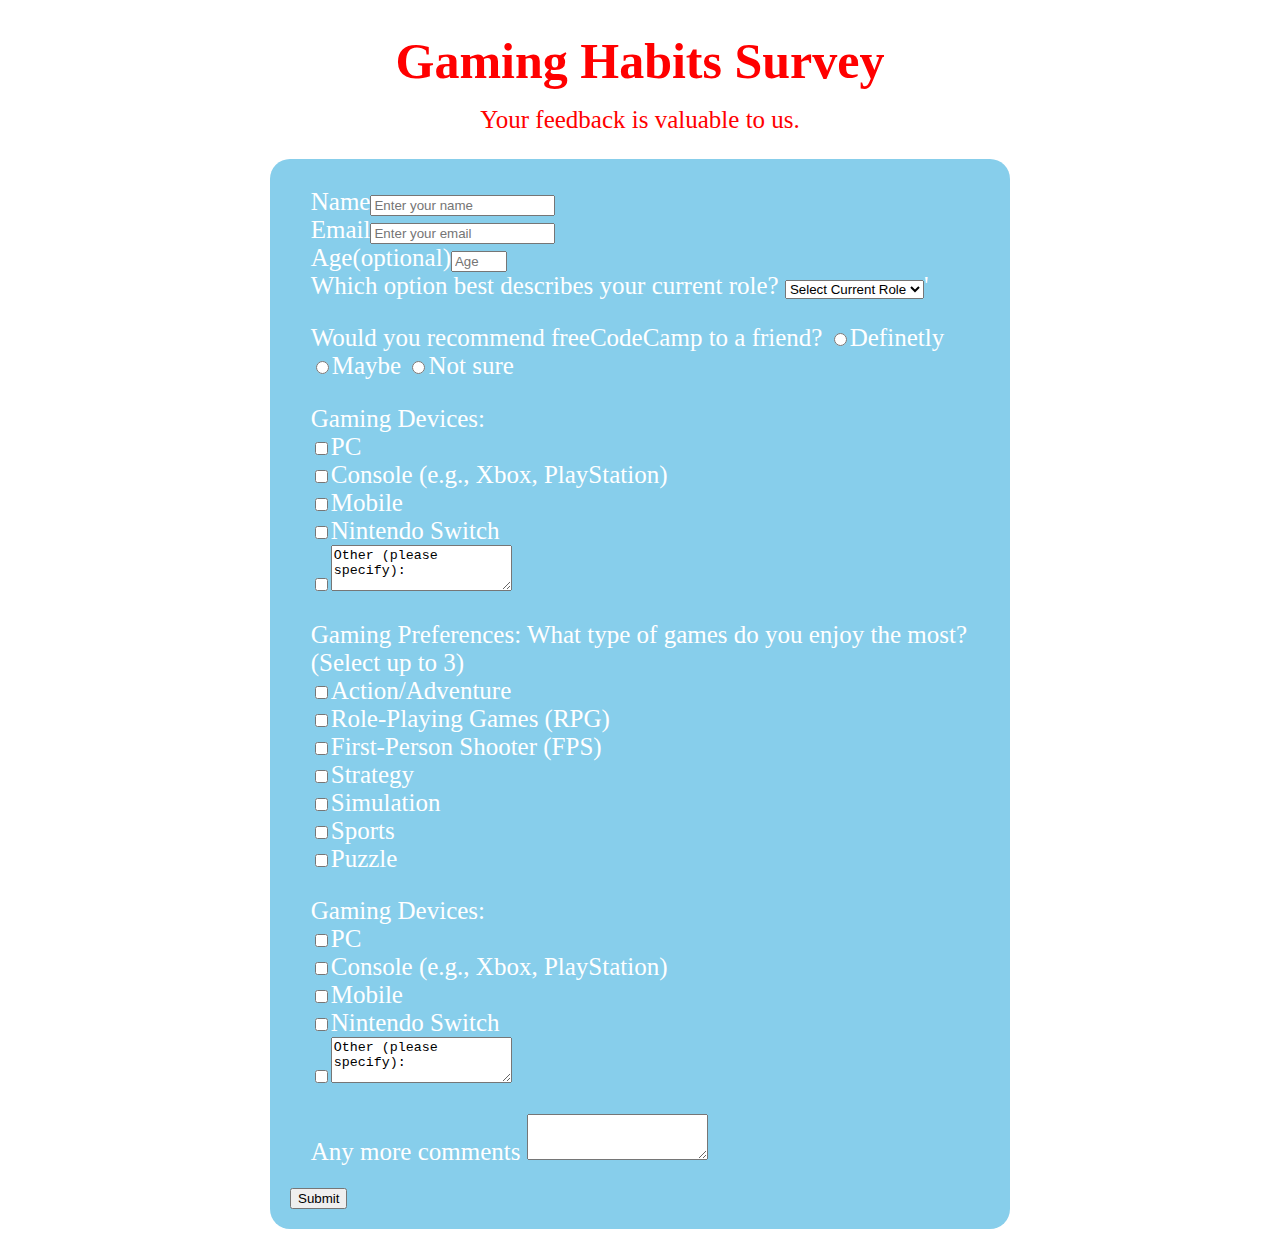
<file: index.html>
<!DOCTYPE html>
<html lang="en">
<head>
    <meta charset="UTF-8">
    <meta http-equiv="X-UA-Compatible" content="IE=edge">
    <meta name="viewport" content="width=device-width, initial-scale=1.0">
    <link rel="stylesheet" href="styles/styles.css ">
    <title>freeCodeCamp Survey Form</title>
</head>
<body>

    <h1 id="title">Gaming Habits Survey</h2>
    <p id="description" id="survey-form"> Your feedback is valuable to us.</p>
    <form id="survey-form" >
    <fieldset>
        <div class="input-element">
      <label id="name-label">Name<input id="name" type="text" placeholder="Enter your name" required /></label>
      <label id="email-label">Email<input id="email" type="email" placeholder="Enter your email" required ></label>
      <label id="number-label">Age(optional)<input id="number" type="number" placeholder="Age" min="8" max="60"></label>
        <label>Which option best describes your current role?
            <select id="dropdown">
                <option value="">Select Current Role</option>
                <option value="1">Student</option>
                <option value="2">Full Time Job</option>
                <option value="3">Full Time Learner</option>
                <option value="4">Prefer not to say</option>
                <option value="5">Other</option>                
                </select>'
                
        </label>
        </div>
    </fieldset>
    <fieldset>
        <div class="input-element">
         <label>Would you recommend freeCodeCamp to a friend?
            <input value="test" name="test" type="radio">Definetly</input>
            <input value="test" name="test" type="radio">Maybe</input>
            <input value="test" name="test" type="radio">Not sure</input>
            <label>
            </div>
            </fieldset>
            <fieldset>
                <div class="input-element">Gaming Devices:
                <label><input type="checkbox" value="checkbox1"/>PC</label>
                <label><input type="checkbox" value="checkbox2"/>Console (e.g., Xbox, PlayStation)</label>
                <label><input type="checkbox" value="checkbox3"/>Mobile</label>
                <label><input type="checkbox" value="checkbox4"/>Nintendo Switch</label>
                <label><input type="checkbox" value="checkbox5"/><textarea type="textarea" height="60px">Other (please specify):</textarea></label>
                
                    
            </div>
                </label>
            </div>
                </fieldset>

                <fieldset>
                    <div class="input-element">Gaming Preferences:
                    What type of games do you enjoy the most? (Select up to 3)
                    <label><input type="checkbox" value="checkbox1"/>Action/Adventure</label>
                    <label><input type="checkbox" value="checkbox2"/>Role-Playing Games (RPG)</label>
                    <label><input type="checkbox" value="checkbox3"/>First-Person Shooter (FPS)</label>
                    <label><input type="checkbox" value="checkbox4"/>Strategy</label>
                    <label><input type="checkbox" value="checkbox5"/>Simulation</label>
                    <label><input type="checkbox" value="checkbox6"/>Sports</label>
                    <label><input type="checkbox" value="checkbox7"/>Puzzle</label>
                   
                    
                    
                        
                </div>
                    </label>
                </div>
                    </fieldset>

                    <fieldset>
                        <div class="input-element">Gaming Devices:
                            <label><input type="checkbox" value="checkbox1"/>PC</label>
                            <label><input type="checkbox" value="checkbox2"/>Console (e.g., Xbox, PlayStation)</label>
                            <label><input type="checkbox" value="checkbox3"/>Mobile</label>
                            <label><input type="checkbox" value="checkbox4"/>Nintendo Switch</label>
                            <label><input type="checkbox" value="checkbox5"/><textarea type="textarea" height="10px">Other (please specify):</textarea></label>
                        </div>
                    </fieldset>


                <fieldset>
                    <label>Any more comments
                    <textarea type="textarea" height="60px"></textarea>
                </label>
                </fieldset>
                
                    <button type="submit" value="Submit" id="submit">Submit </button>
                  
            </form>
            
        
            
     
</body>
</html>
</file>
<file: styles/styles.css>
body{
  background-image: url(https://img.freepik.com/free-vector/vintage-badge-hand-holding-joystick-vector-illustration-round-label-with-gamepad_74855-11224.jpg?w=826&t=st=1702023297~exp=1702023897~hmac=4588a7593e919d05b5fe85512b74928bbb87ea35ca69d36dbabecb072ec34ec0);
  background-repeat:repeat;
  background-size: 300px ;
}

  h1, p {
    text-align: center;
    color: red;
  }
  
  h1 {
    margin-top: 2rem;
    margin-bottom: 0;
  }
 
  p{
    margin-top: 1rem;
  }
  

  body{
    font-size: 25px;
    
  }


  form {
    background-color: skyblue;
    color: white;
    border-radius: 20px;
    box-shadow: white;
    max-width: 700px;  
    padding: 20px;
    text-align: left;
    margin: auto;
  }

  label {
    display: block;
   
  }
  
  fieldset {
    border: none;
  }
  
  
  
  textarea {
    min-height: 3em;
    resize: vertical;
  }
</file>
